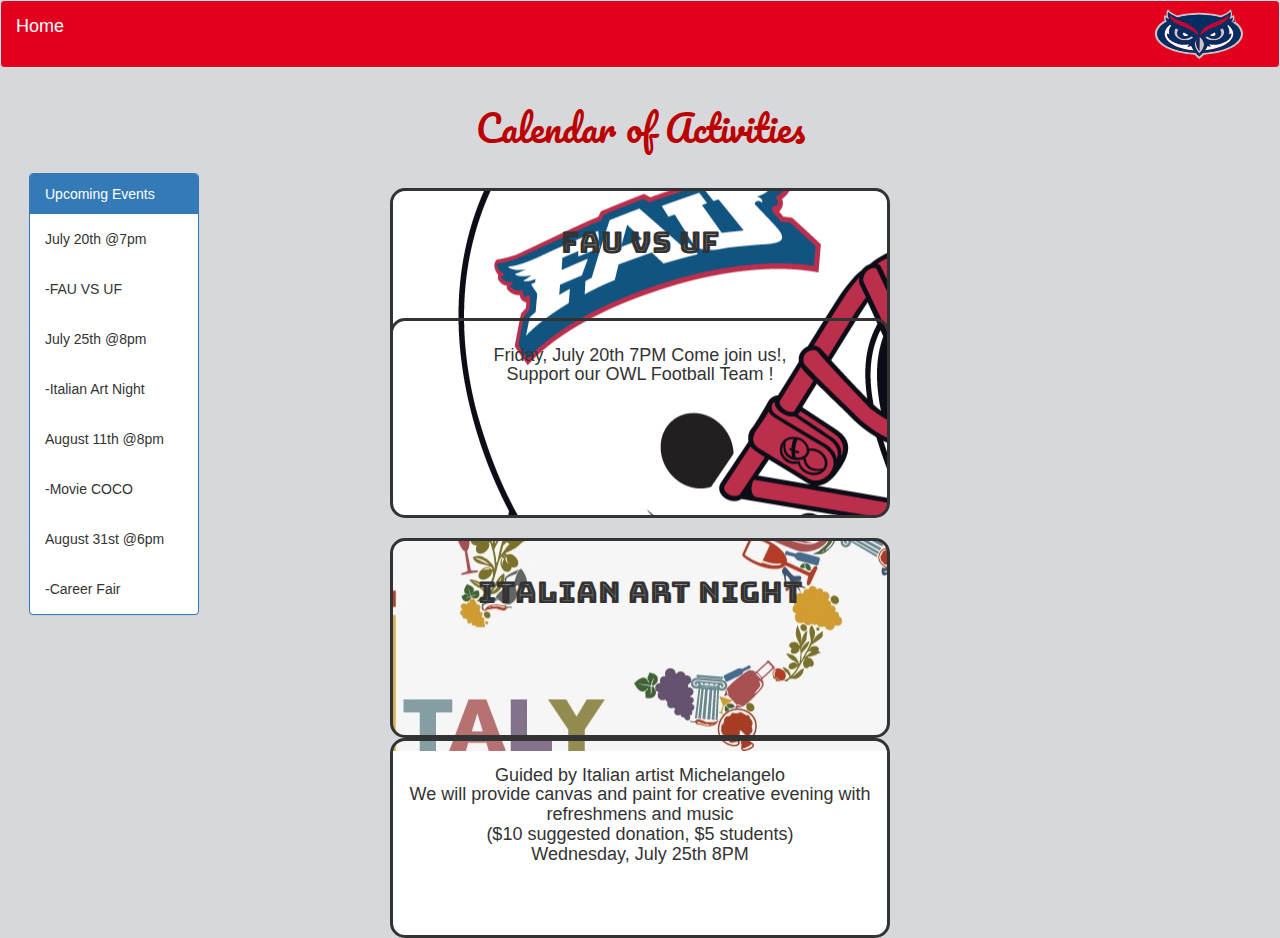
<file: Module 5 Final/Activities/home.html>
<!DOCTYPE html>
<html lang="en">

<head>
	<meta charset="utf-8">
	<meta http-equiv="X-UA-Compatible" content="IE=edge">
	<meta name="viewport" content="width=device-width, initial-scale=1">
	<!-- The above 3 meta tags *must* come first in the head; any other head content must come *after* these tags -->
	<title>Campus Snapshots</title>

	<!-- Bootstrap -->
	<link href="https://maxcdn.bootstrapcdn.com/bootstrap/3.3.7/css/bootstrap.min.css" rel="stylesheet" integrity="sha384-BVYiiSIFeK1dGmJRAkycuHAHRg32OmUcww7on3RYdg4Va+PmSTsz/K68vbdEjh4u" crossorigin="anonymous">

	<!--Css-->
	<link href="act.css" rel="stylesheet" type="text/css">

	<!--font-->
	<link href="https://fonts.googleapis.com/css?family=Pacifico" rel="stylesheet">
	<link href="https://fonts.googleapis.com/css?family=Bungee+Inline" rel="stylesheet">





</head>

<body>

	<nav class="navbar navbar-default" id="page-header">
		<div class="container-fluid">
			<!-- Brand and toggle get grouped for better mobile display -->
			<div class="navbar-header">
				<button type="button" class="navbar-toggle collapsed" data-toggle="collapse" data-target="#bs-example-navbar-collapse-1" aria-expanded="false">
        <span class="sr-only">Toggle navigation</span>
        <span class="icon-bar"></span>
        <span class="icon-bar"></span>
        <span class="icon-bar"></span>
      </button>

				<a class="navbar-brand" href="http://lamp.cse.fau.edu/~cen4010sum18_g03/M5/home/" style="color: white;">Home</a>


			</div>

			<!-- Collect the nav links, forms, and other content for toggling -->
			<div class="collapse navbar-collapse" id="bs-example-navbar-collapse-1">

				<form class="navbar-form navbar-right">

					<img src="logo-owl-color%20copy6%20copy.svg" alt="Cinque Terre" width="100" height="50">
				</form>

			</div>
			<!-- /.navbar-collapse -->
		</div>
		<!-- /.container-fluid -->
	</nav>



	<div class="container-fluid">


		<h1 align="center" style="color: #bb0000;">Calendar of Activities</h1>


	</div>






	<div class="panel-group" id="panel">


		<div class="panel panel-primary">
			<div class="panel-heading">Upcoming Events</div>
			<div class="panel-body">July 20th @7pm</div>
			<div class="panel-body">-FAU VS UF</div>
			<div class="panel-body">July 25th @8pm</div>
			<div class="panel-body">-Italian Art Night</div>
			<div class="panel-body">August 11th @8pm</div>
			<div class="panel-body">-Movie COCO</div>
			<div class="panel-body">August 31st @6pm</div>
			<div class="panel-body">-Career Fair</div>

		</div>




	</div>


	<section>

		<div class="container-fluid" id="page-header">

			<h2>FAU VS UF</h2>



		</div>







	</section>

	<section>

		<div class="container-fluid" id="page-header">


			<h4> Friday, July 20th 7PM Come join us!,<br> Support our OWL Football Team !</h4>


		</div>







	</section>

	<br>

	<section>

		<div class="container-fluid" id="page-header2">


			<h2>Italian Art Night</h2>


		</div>







	</section>

	<section>

		<div class="container-fluid" id="page-header2">


			<h4>Guided by Italian artist Michelangelo<br>We will provide canvas and paint for creative evening with refreshmens and music<br> ($10 suggested donation, $5 students)<br>Wednesday, July 25th 8PM</h4>


		</div>







	</section>




	<!-- jQuery (necessary for Bootstrap's JavaScript plugins) -->
	<script src="https://ajax.googleapis.com/ajax/libs/jquery/1.12.4/jquery.min.js"></script>
	<!-- Include all compiled plugins (below), or include individual files as needed -->
	<script src="https://maxcdn.bootstrapcdn.com/bootstrap/3.3.7/js/bootstrap.min.js" integrity="sha384-Tc5IQib027qvyjSMfHjOMaLkfuWVxZxUPnCJA7l2mCWNIpG9mGCD8wGNIcPD7Txa" crossorigin="anonymous"></script>
</body>

</html>
</file>
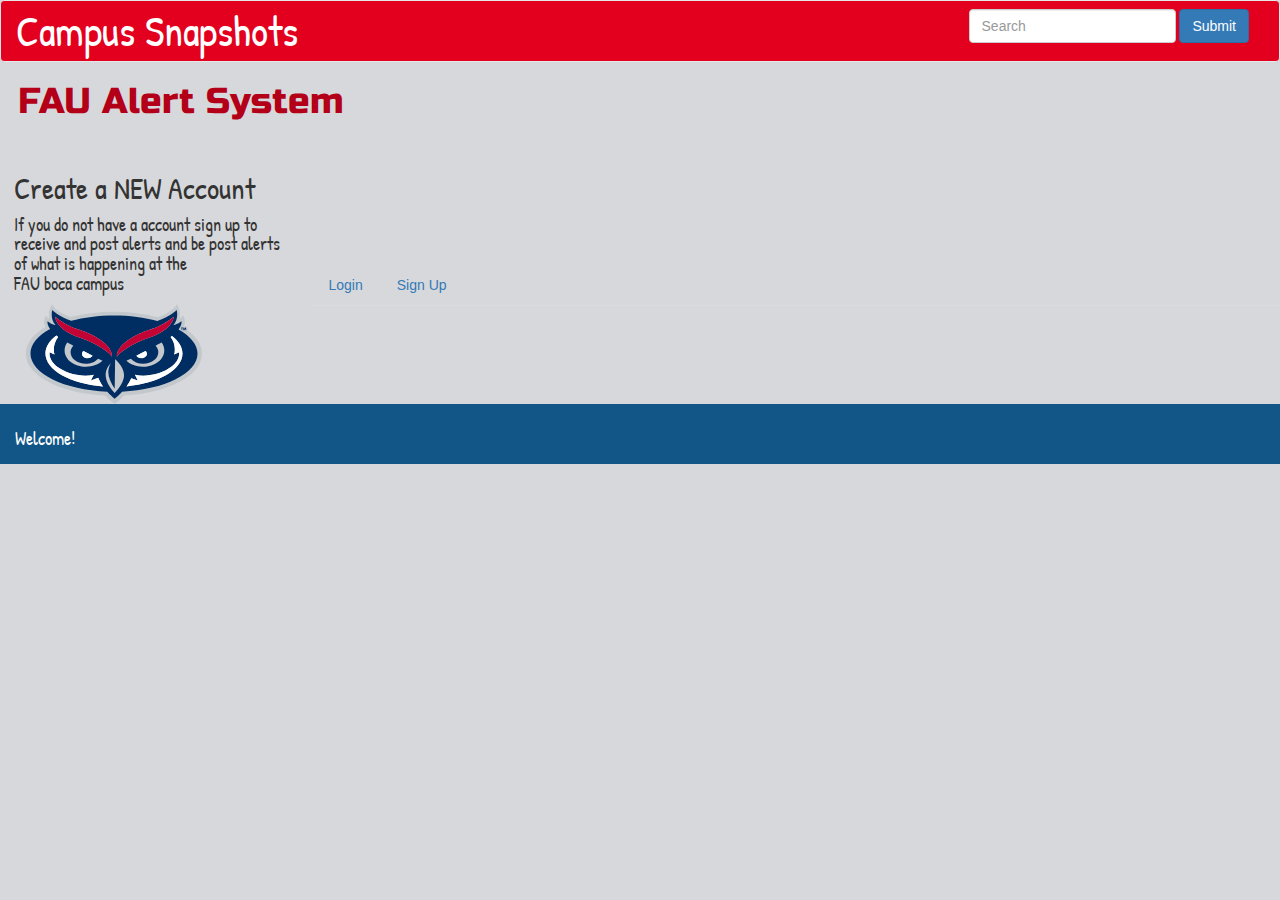
<file: Module 5 Final/login Page/home.html>
<!DOCTYPE html>
<html lang="en">

<head>
	<meta charset="utf-8">
	<meta http-equiv="X-UA-Compatible" content="IE=edge">
	<meta name="viewport" content="width=device-width, initial-scale=1">
	<!-- The above 3 meta tags *must* come first in the head; any other head content must come *after* these tags -->
	<title>Campus Snapshots</title>

	<!-- Bootstrap -->
	<link href="https://maxcdn.bootstrapcdn.com/bootstrap/3.3.7/css/bootstrap.min.css" rel="stylesheet" integrity="sha384-BVYiiSIFeK1dGmJRAkycuHAHRg32OmUcww7on3RYdg4Va+PmSTsz/K68vbdEjh4u" crossorigin="anonymous">

	<!--Css-->
	<link href="login.css" rel="stylesheet" type="text/css">

	<!--Font-->
	<link href="https://fonts.googleapis.com/css?family=Russo+One" rel="stylesheet">
	<link href="https://fonts.googleapis.com/css?family=Patrick+Hand" rel="stylesheet">


</head>

<body>



	<nav class="navbar navbar-default" id="page-header">
		<div class="container-fluid">
			<!-- Brand and toggle get grouped for better mobile display -->
			<div class="navbar-header">
				<button type="button" class="navbar-toggle collapsed" data-toggle="collapse" data-target="#bs-example-navbar-collapse-1" aria-expanded="false">
        <span class="sr-only">Toggle navigation</span>
        <span class="icon-bar"></span>
        <span class="icon-bar"></span>
        <span class="icon-bar"></span>
      </button>
				<a class="#" style="color: white;" id="title">Campus Snapshots</a>
			</div>

			<!-- Collect the nav links, forms, and other content for toggling -->
			<div class="collapse navbar-collapse" id="bs-example-navbar-collapse-1">

				<form class="navbar-form navbar-right">
					<div class="form-group">
						<input type="text" class="form-control" placeholder="Search">
					</div>
					<button type="submit" class="btn btn-primary">Submit</button>
				</form>

			</div>
			<!-- /.navbar-collapse -->
		</div>
		<!-- /.container-fluid -->
	</nav>




	<h1 style="color:#B30018;">FAU Alert System</h1>
	<br>

	<div id=text>
		<h2>Create a NEW Account
		</h2>
		<h4>If you do not have a account sign up to<br> receive and post alerts and be post alerts <br>of what is happening at the <br>FAU boca campus</h4>


		<img src="logo-owl-color.svg" alt="Cinque Terre" width="200" height="100">
	</div>

	<div class="row">

		<div class="col-sm-offset-3 col">

			<!-- Nav tabs -->
			<ul class="nav nav-tabs" role="tablist">

				<li role="presentation"><a href="#profile" aria-controls="profile" role="tab" data-toggle="tab">Login</a></li>
				<li role="presentation"><a href="#messages" aria-controls="messages" role="tab" data-toggle="tab">Sign Up</a></li>


			</ul>



			<!-- Tab panes -->
			<div class="tab-content">
				<div role="tabpanel" class="tab-pane active" id="home"></div>
				<div role="tabpanel" class="tab-pane" id="profile">


					<!---Log in-->
					<form id="page-header">





						<div class="form-group">
							<label for="exampleInputEmail1">Email address:</label>
							<input type="email" class="form-control" id="exampleInputEmail1" placeholder="Email">
						</div>
						<div class="form-group">
							<label for="exampleInputPassword1">Password:</label>
							<input type="password" class="form-control" id="exampleInputPassword1" placeholder="Password">
						</div>

						<div class="checkbox">
							<label>
      <input type="checkbox"> Remember Me
    </label>
						</div>
						<button type="submit" class="btn btn-success">Submit</button>
					</form>



				</div>


				<div role="tabpanel" class="tab-pane" id="messages">


					<!--Register-->

					<form id="page-header">

						<div class="form-group">
							<label for="exampleInputEmail1">Name:</label>
							<input type="email" class="form-control" id="exampleInputEmail1" placeholder="Full Name...">
						</div>





						<div class="form-group">
							<label for="exampleInputEmail1">Email address:</label>
							<input type="email" class="form-control" id="exampleInputEmail1" placeholder="Enter Email">
						</div>
						<div class="form-group">
							<label for="exampleInputPassword1">Password:</label>
							<input type="password" class="form-control" id="exampleInputPassword1" placeholder="Password">
						</div>

						<div class="form-group">
							<label for="exampleInputPassword1">Confirm Password:</label>
							<input type="password" class="form-control" id="exampleInputPassword1" placeholder="Confirm Password">
						</div>
						<div class="form-group">
							<label for="exampleInputFile">Add Profile Photo:</label>
							<input type="file" id="exampleInputFile">

						</div>
						<div class="checkbox">
							<label>
      <input type="checkbox"> Remember Me
    </label>
						</div>
						<button type="submit" class="btn btn-success">Submit</button>
					</form>




				</div>

				<br>
				<br>

			</div>

		</div>


	</div>


	<footer>

		<h4 align="left" style="color: white;">Welcome!</h4>
	</footer>



	<!-- jQuery (necessary for Bootstrap's JavaScript plugins) -->
	<script src="https://ajax.googleapis.com/ajax/libs/jquery/1.12.4/jquery.min.js"></script>
	<!-- Include all compiled plugins (below), or include individual files as needed -->
	<script src="https://maxcdn.bootstrapcdn.com/bootstrap/3.3.7/js/bootstrap.min.js" integrity="sha384-Tc5IQib027qvyjSMfHjOMaLkfuWVxZxUPnCJA7l2mCWNIpG9mGCD8wGNIcPD7Txa" crossorigin="anonymous"></script>
</body>

</html>
</file>
<file: Module 5 Final/Activities/act.css>
body {
	background-color: #D7D8DB;
}

nav#page-header {
	background: #E3001E;
}

div#panel {
	padding: 15px;
	height: 80px;
	width: 200px;
	margin-left: 1em;
}

div#page-header {
	text-align: center;
	background: white;
	border-radius: 15px;
	padding: 15px;
	height: 200px;
	width: 500px;
	margin: auto;
	margin-top: -5em;
	text-align: center;
	border-style: solid;
	border-width: medium;
	background-image: url("fau.png");
	background-repeat: no-repeat;
	background-position: right top;
	background-attachment: fixed;
}

div#page-header2 {
	text-align: center;
	background: white;
	border-radius: 15px;
	padding: 15px;
	height: 200px;
	width: 500px;
	margin-top: -5em;
	margin: auto;
	text-align: center;
	border-style: solid;
	border-width: medium;
	background-image: url("italy.jpg");
	background-repeat: no-repeat;
	background-position: center;
	background-attachment: fixed;
}

h1 {
	font-family: 'Pacifico', cursive;
}

h2 {
	font-family: 'Bungee Inline', cursive;
}

h4{
	
	
	
}
</file>
<file: Module 5 Final/login Page/login.css>
form#page-header {
	background-color: white;
	padding: 40px;
	-webkit-box-shadow: 9px 15px 39px -9px rgba(0, 0, 0, 0.75);
	-moz-box-shadow: 9px 15px 39px -9px rgba(0, 0, 0, 0.75);
	box-shadow: 9px 15px 39px -9px rgba(0, 0, 0, 0.75);
	margin-right: 4em;
}

ul {
	margin-top: -10em;
}

body {
	background-color: #D7D8DB;
}

nav#page-header {
	background: #E3001E;
}

div#text {
	margin-left: 1em;
}

h1 {
	margin-left: 0.5em;
	font-family: 'Russo One', sans-serif;
}

footer {
	background: #125688;
	border-radius: ;
	padding: 15px;
	height: 60px;
	text-align: center;
}

h2 {
	font-family: 'Patrick Hand', cursive;
}

h4 {
	font-family: 'Patrick Hand', cursive;
}

a#title {
	font-family: 'Patrick Hand', cursive;
	font-size: 3em;
}
</file>
